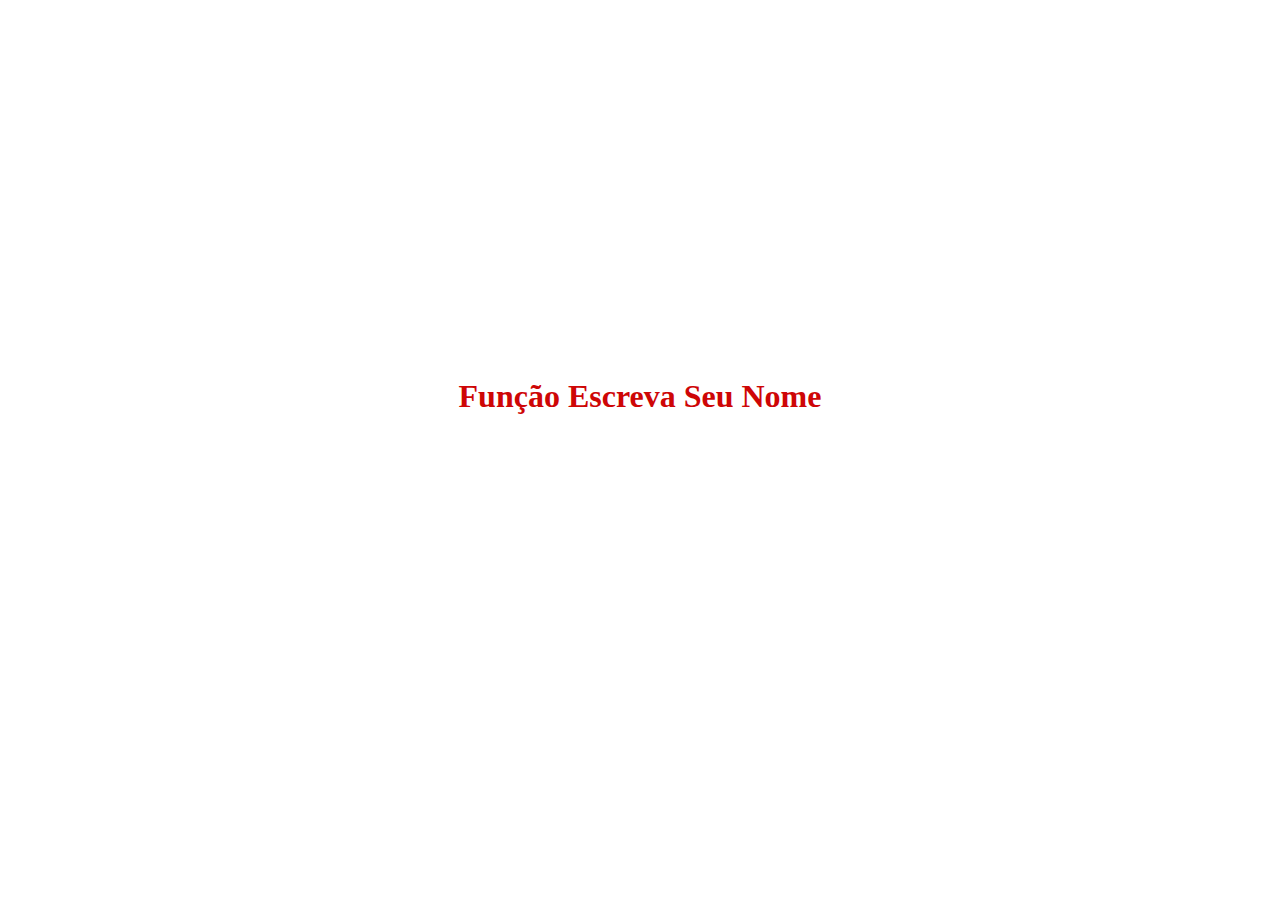
<file: FuncoesJavaScript/atv01-escrevaMeuNome/escrevaSeuNome.html>
<!DOCTYPE html>
<html lang="pt-br">
<head>
    <meta charset="UTF-8">
    <meta name="viewport" content="width=device-width, initial-scale=1.0">
    <title>Atividade 01</title>
    <style>
        h1{
            display: flex;
            justify-content: center;
            align-items: center;
            margin-top: 42vh;
            color: rgb(206, 6, 6);
        }
    </style>
    <h1>Função Escreva Seu Nome</h1>
    <script src="escrevaSeuNome.js"></script>
</head>
<body>
</file>
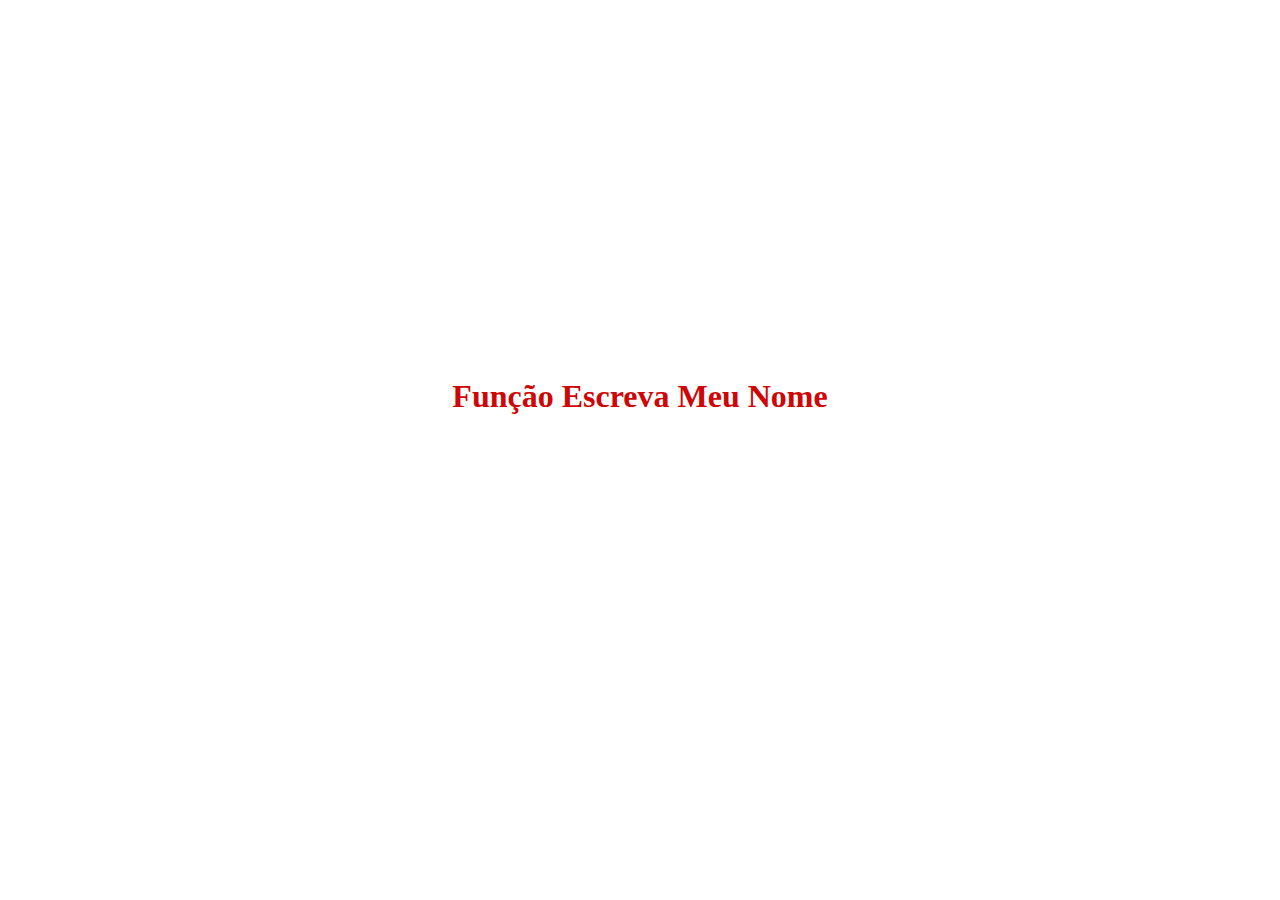
<file: FuncoesJavaScript/atv02-verificarIdade/verificarIdade.html>
<!DOCTYPE html>
<html lang="pt-br">
<head>
    <meta charset="UTF-8">
    <meta name="viewport" content="width=device-width, initial-scale=1.0">
    <title>Atividade 02</title>
    <style>
        h1{
            display: flex;
            justify-content: center;
            align-items: center;
            margin-top: 42vh;
            color: rgb(206, 6, 6);
        }
    </style>
    <h1>Função Escreva Meu Nome</h1>
    <script src="verificarIdade.js"></script>
</head>
<body>
</file>
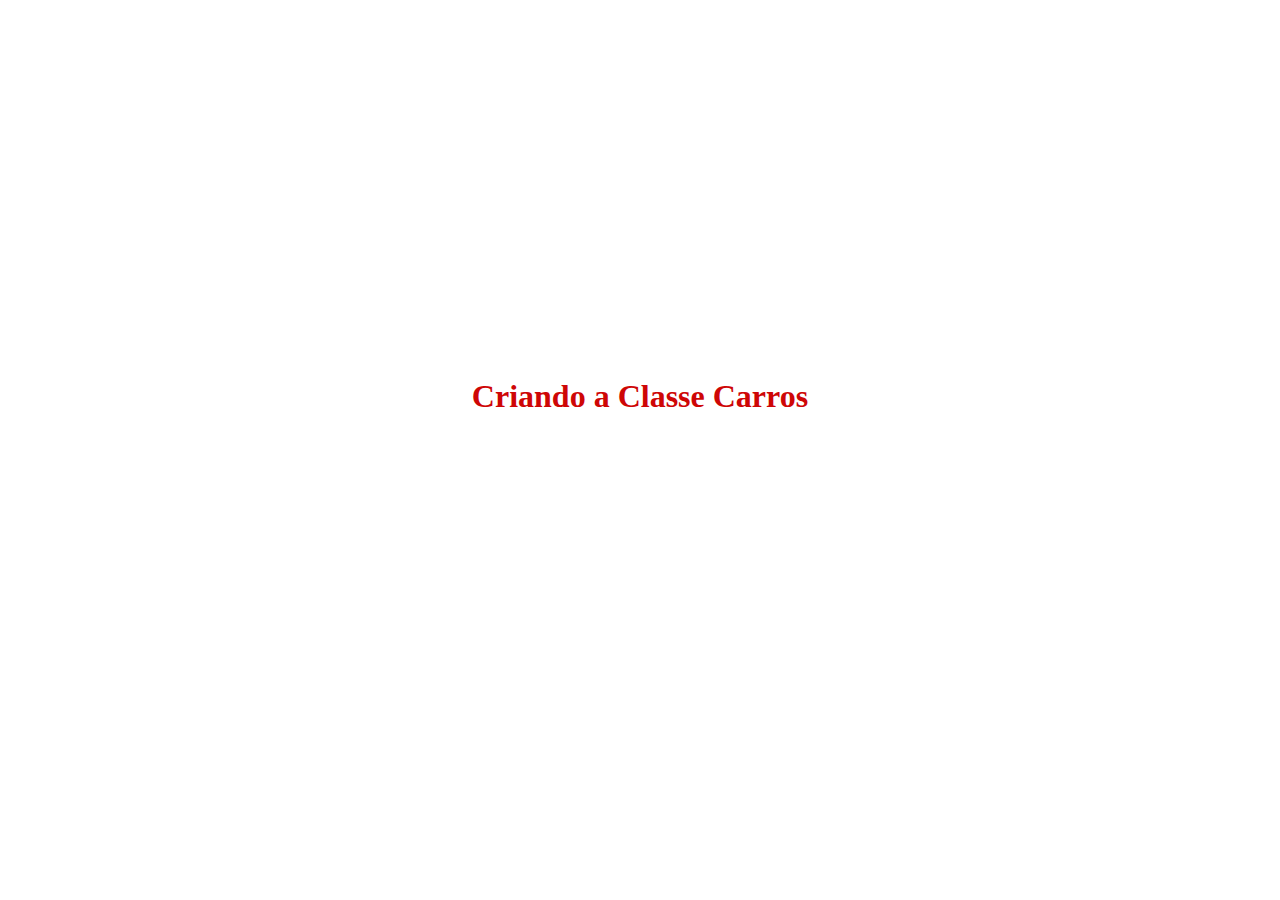
<file: Fundamentos de Front-End/CriandoObjetosEClasses/CriandoClasseCarro.html>
<!DOCTYPE html>
<html lang="pt-br">
<head>
    <meta charset="UTF-8">
    <meta name="viewport" content="width=device-width, initial-scale=1.0">
    <title>Atividade 01</title>
    <style>
        h1{
            display: flex;
            justify-content: center;
            align-items: center;
            margin-top: 42vh;
            color: rgb(206, 6, 6);
        }
    </style>
    <h1>Criando a Classe Carros</h1>
    <script src="CriandoClasseCarro.js"></script>
</head>
<body>
</file>
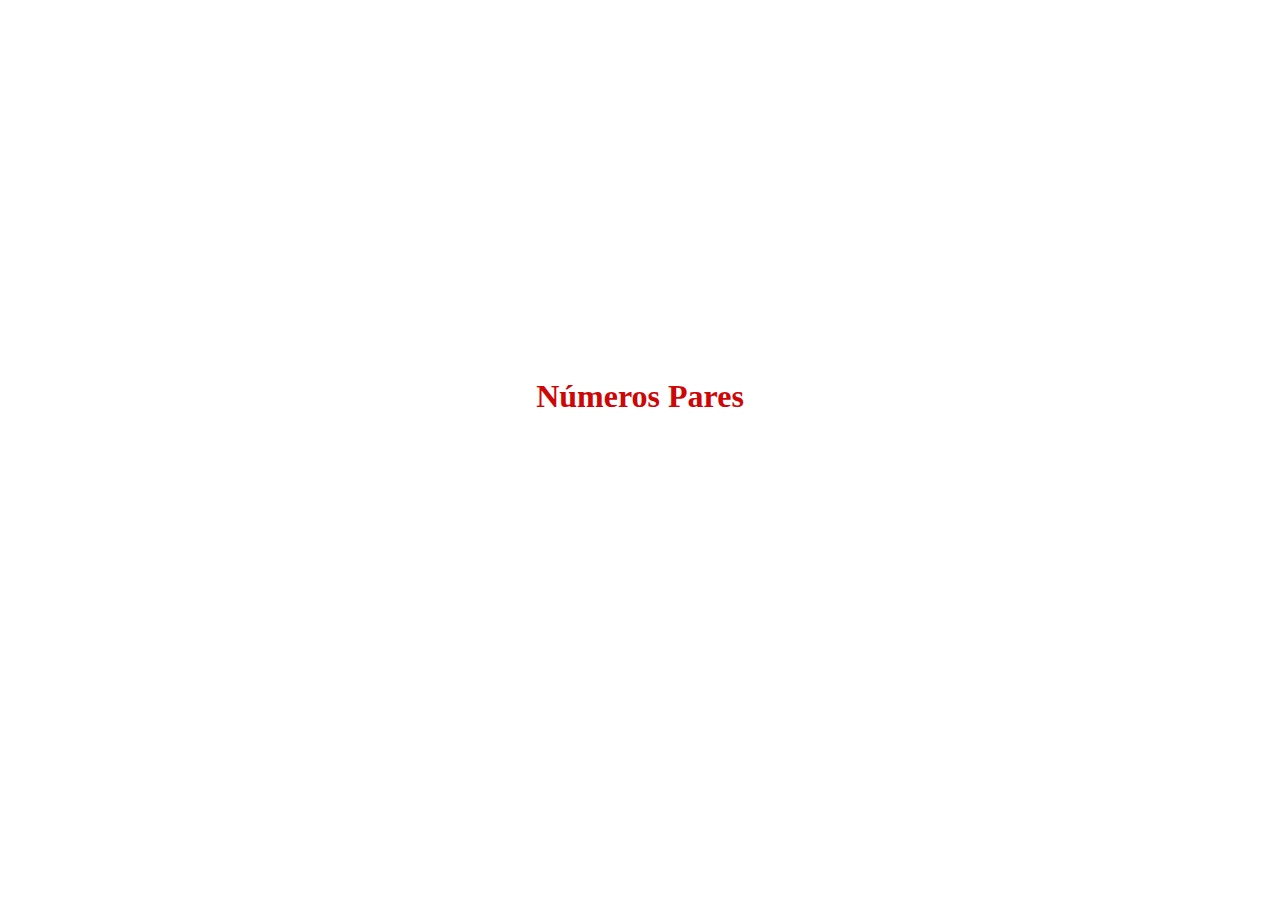
<file: Fundamentos de Front-End/ArraysEstruturasDeRepeticao/atv02-numerosPares/numeroPar.html>
<!DOCTYPE html>
<html lang="pt-br">
<head>
    <meta charset="UTF-8">
    <meta name="viewport" content="width=device-width, initial-scale=1.0">
    <title>Atividade 02</title>
    <style>
        h1{
            display: flex;
            justify-content: center;
            align-items: center;
            margin-top: 42vh;
            color: rgb(206, 6, 6);
        }
    </style>
    <h1>Números Pares</h1>
    <script src="numeroPar.js"></script>
</head>
<body>
</file>
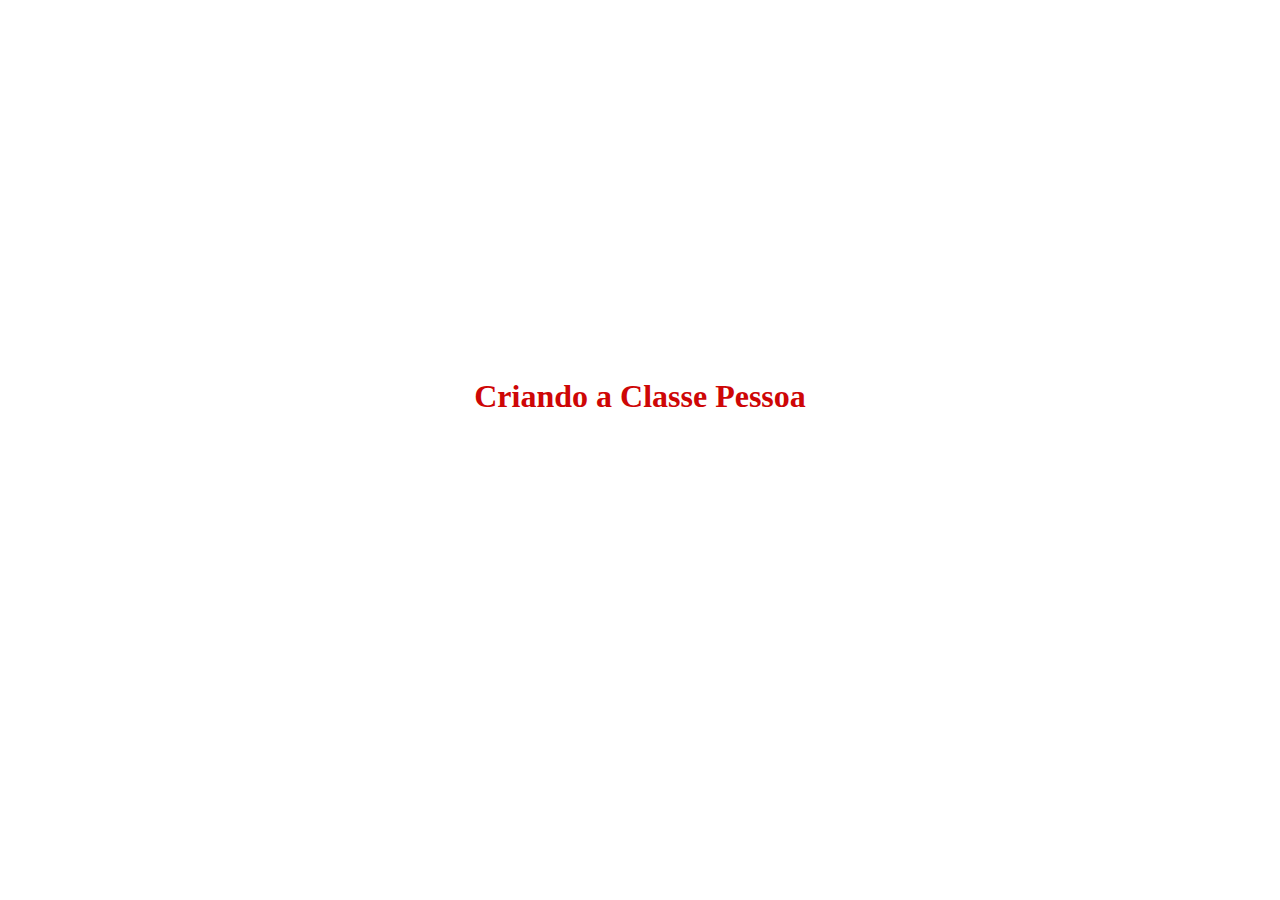
<file: Fundamentos de Front-End/CriandoObjetosEClasses/atv02-classePessoas/ClassePessoa.html>
<!DOCTYPE html>
<html lang="pt-br">
<head>
    <meta charset="UTF-8">
    <meta name="viewport" content="width=device-width, initial-scale=1.0">
    <title>Atividade 02</title>
    <style>
        h1{
            display: flex;
            justify-content: center;
            align-items: center;
            margin-top: 42vh;
            color: rgb(206, 6, 6);
        }
    </style>
    <h1>Criando a Classe Pessoa</h1>
    <script src="ClassePessoa.js"></script>
</head>
<body>
</file>
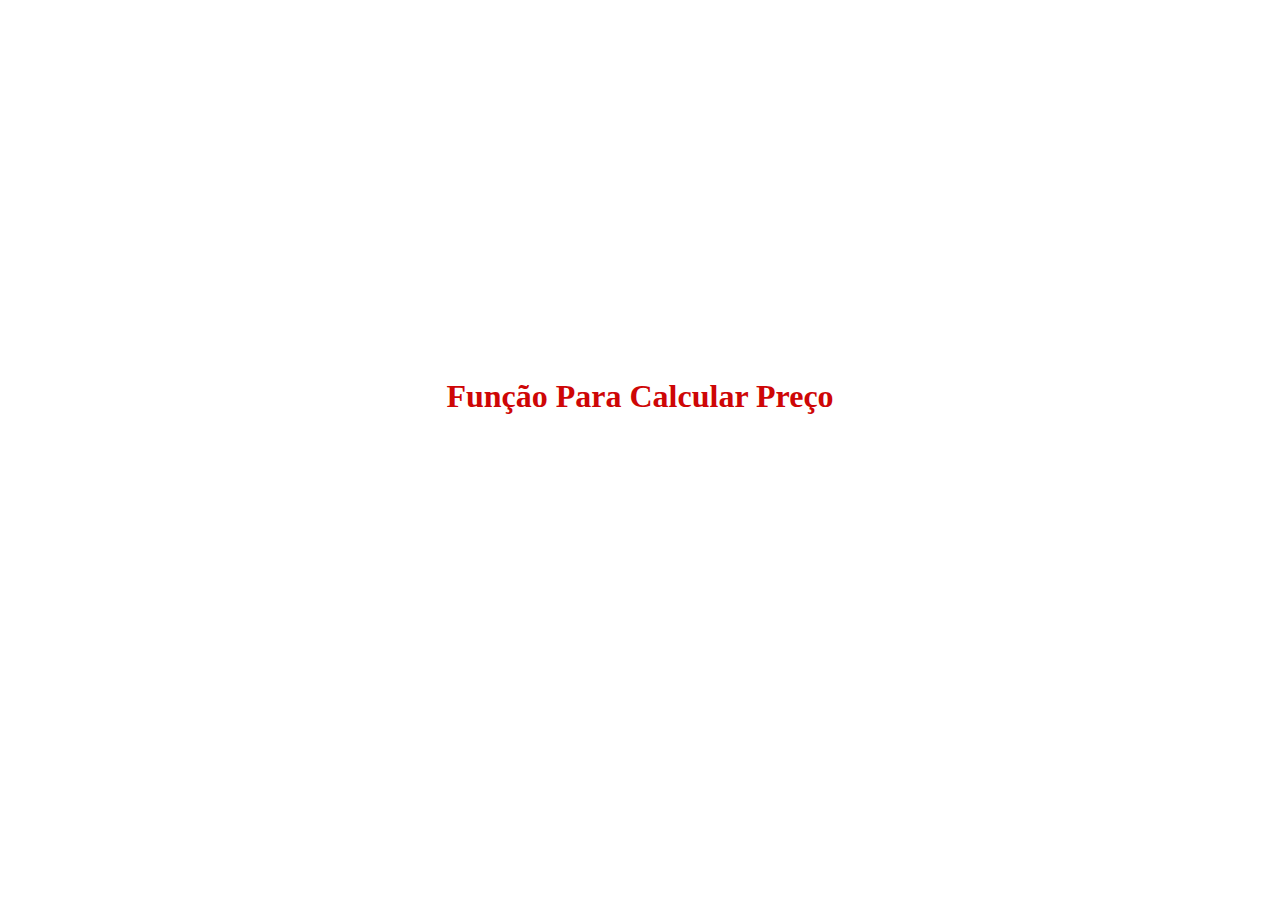
<file: Fundamentos de Front-End/FuncoesJavaScript/atv03-calculoDePreco/calculoPreco.html>
<!DOCTYPE html>
<html lang="pt-br">
<head>
    <meta charset="UTF-8">
    <meta name="viewport" content="width=device-width, initial-scale=1.0">
    <title>Atividade 03</title>
    <style>
        h1{
            display: flex;
            justify-content: center;
            align-items: center;
            margin-top: 42vh;
            color: rgb(206, 6, 6);
        }
    </style>
    <h1>Função Para Calcular Preço</h1>
    <script src="calculoPreco.js"></script>
</head>
<body>
</file>
